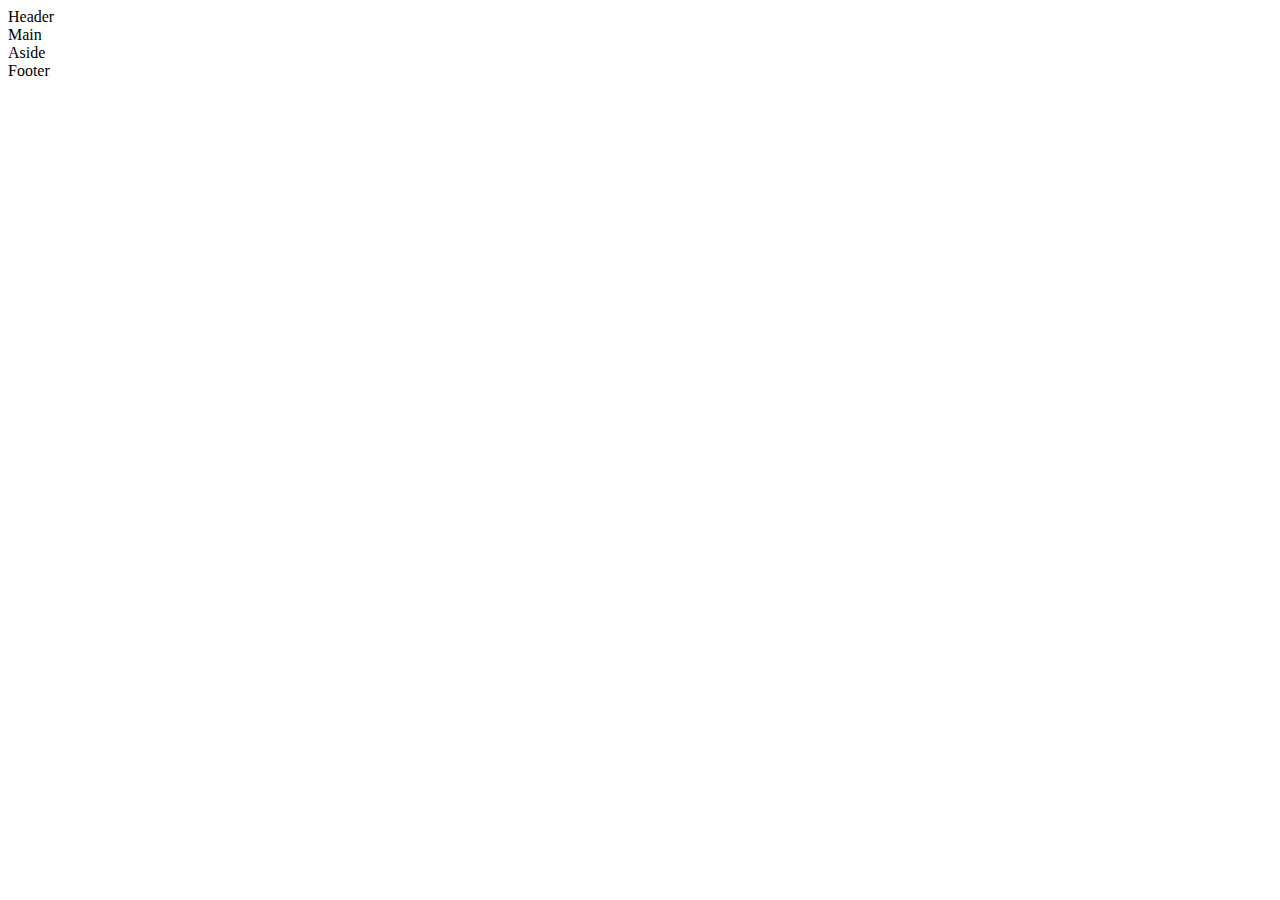
<file: e1.Maquetacio.html>
<!--
    Aleix de Diego García
    20/01/2023
    M04 UF1 A3 HTML
    E1 Maquetació: Crear una pàgina dividida en 4 parts de colors diferents.
-->

<!doctype html>
<html lang="es-es">
    <head>
        <meta charset="utf-8" />
        <meta charset="author" content="ADG Aleix de Diego García">
        <meta name="description" content="M04 UF1 HTML">
        <meta name="dateCreated" content="20/01/2023">
        <meta name="dateRevised" content="20/01/2023">
        <title>Page Title</title>
    </head>
    <body>
        <header> Header </header>
        <div id="central">
            <main>Main</main>
            <aside> Aside </aside>
        </div>
        <Footer> Footer </Footer>
    </body>
</html>
</file>
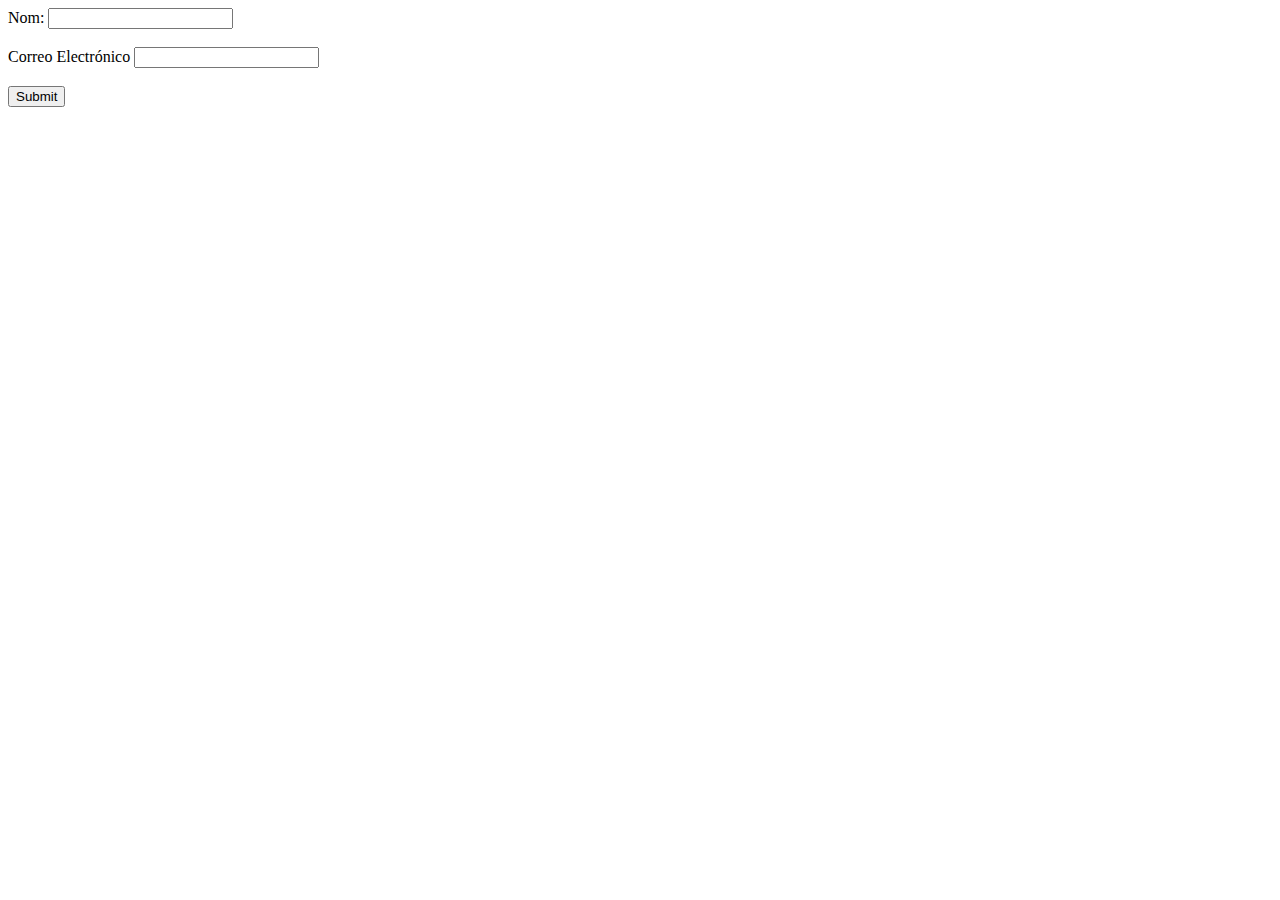
<file: UF1/e2Formulari.html>
<!--
    Aleix de Diego García
    27/01/2023
    M04 UF1 A3 HTML
    E2 Fomrulari: Crear una pàgina dividida amb el següent formulari:
-->

<!doctype html>
<html lang="es-es">
    <head>
        <meta charset="utf-8" />
        <meta charset="author" content="ADG Aleix de Diego García">
        <meta name="description" content="M04 UF1 HTML">
        <meta name="dateCreated" content="27/01/2023">
        <meta name="dateRevised" content="27/01/2023">
        <title>Page Title</title>
    </head>
    <body>
        <form>
            <label for="fname">Nom: </label>
            <input type="text" id="fname"><br><br>
            <label for="lname">Correo Electrónico</label>
            <input type="text" id="lname"><br><br>

            <input type="submit" value="Submit">
        </form>
    </body>
    </html>
</file>
